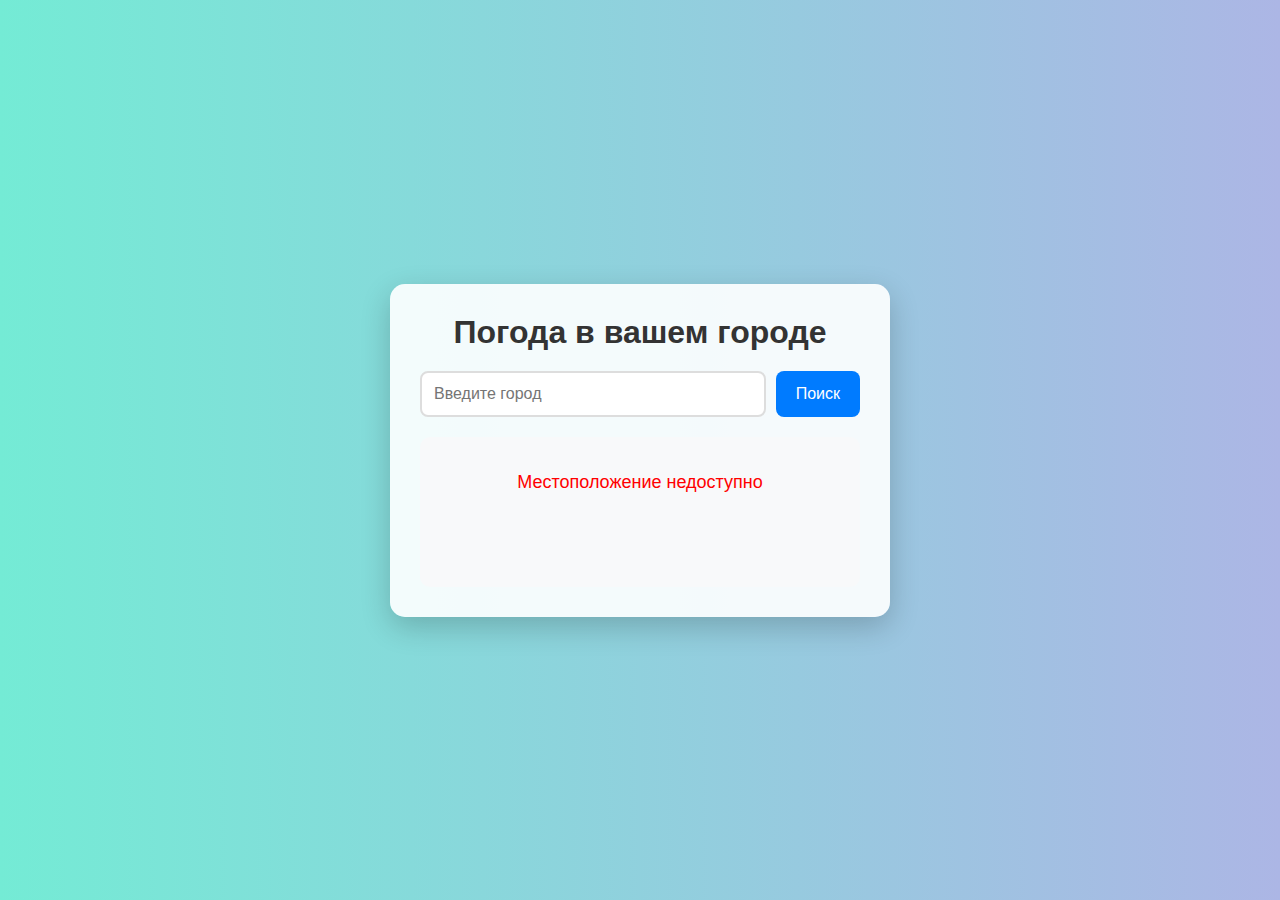
<file: index.html>
<!DOCTYPE html>
<html lang="ru">
<head>
    <meta charset="UTF-8">
    <meta name="viewport" content="width=device-width, initial-scale=1.0">
    <title>Погода</title>
    <link rel="stylesheet" href="styles.css">
</head>
<body>
    <div class="container">
        <h1>Погода в вашем городе</h1>
        
        <div class="search-box">
            <input type="text" id="cityInput" placeholder="Введите город">
            <button id="searchBtn">Поиск</button>
        </div>

        <div id="weatherInfo" class="weather-info">
            <!-- Здесь будет отображаться информация о погоде -->
        </div>
    </div>

    <script src="script.js"></script>
</body>
</html>
</file>
<file: styles.css>
* {
    margin: 0;
    padding: 0;
    box-sizing: border-box;
}

body {
    font-family: 'Arial', sans-serif;
    background: linear-gradient(to right, #74ebd5, #ACB6E5);
    min-height: 100vh;
    display: flex;
    align-items: center;
    justify-content: center;
}

.container {
    background-color: rgba(255, 255, 255, 0.9);
    border-radius: 15px;
    padding: 30px;
    width: 90%;
    max-width: 500px;
    box-shadow: 0 10px 30px rgba(0, 0, 0, 0.2);
}

h1 {
    text-align: center;
    color: #333;
    margin-bottom: 20px;
}

.search-box {
    display: flex;
    gap: 10px;
    margin-bottom: 20px;
}

#cityInput {
    flex: 1;
    padding: 12px;
    border: 2px solid #ddd;
    border-radius: 8px;
    font-size: 16px;
}

#searchBtn {
    padding: 12px 20px;
    background-color: #007bff;
    color: white;
    border: none;
    border-radius: 8px;
    cursor: pointer;
    font-size: 16px;
    transition: background-color 0.3s;
}

#searchBtn:hover {
    background-color: #0056b3;
}

.weather-info {
    text-align: center;
    padding: 20px;
    border-radius: 10px;
    background-color: #f8f9fa;
    min-height: 150px;
}

.weather-info p {
    margin: 15px 0;
    color: #555;
    font-size: 18px;
}

.temp {
    font-size: 28px;
    font-weight: bold;
    color: #e74c3c;
}

.city {
    font-size: 24px;
    font-weight: bold;
    color: #333;
}
</file>
